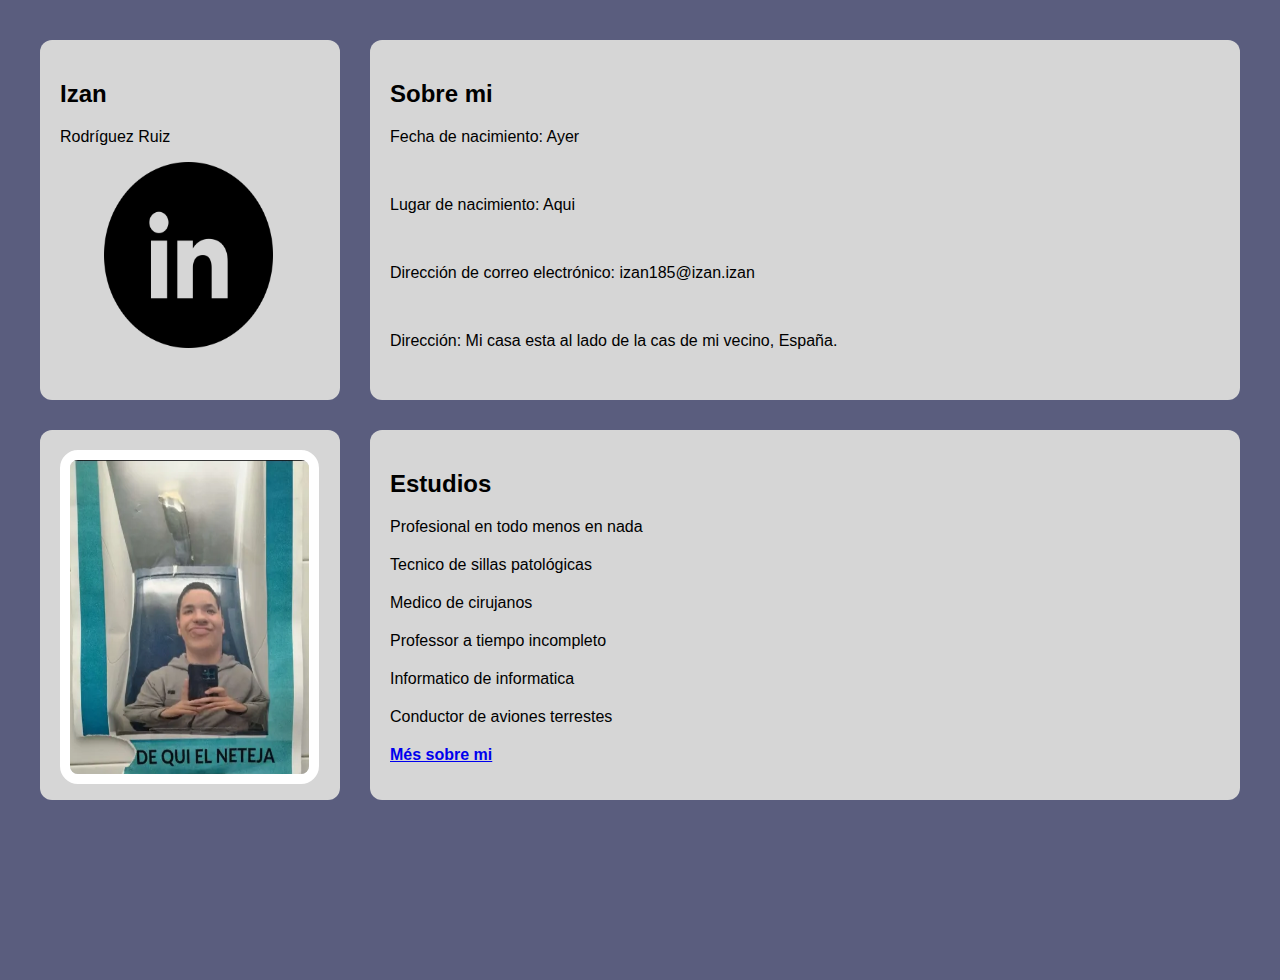
<file: index.html>
<!DOCTYPE html>
<html lang="en">
<head>
    <meta charset="UTF-8">
    <meta name="viewport" content="width=device-width, initial-scale=1.0">
    <title>CV Izan Rodríguez Ruiz</title>
    <link rel="stylesheet" href="styles.css">
</head>
<body>
    <div class="cajas">

        <div class="nombre caja">
            <h2>Izan</h2>
            <p>Rodríguez Ruiz</p>
            <a href="https://es.linkedin.com/"><img src="linkedin.png" class="imagen2" alt="Encuentrame aquí!"></a>
        </div>

        <div class="yo caja">
            <h2>Sobre mi</h2>
            <p class="texto">Fecha de nacimiento: Ayer</p>               
            <p class="texto">Lugar de nacimiento: Aqui </p>
            <p class="texto">Dirección de correo electrónico: izan185@izan.izan </p>
            <p class="texto"> Dirección: Mi casa esta al lado de la cas de mi vecino, España. </p>
          
        </div>

        <div class="foto caja">
            <img src="izan.png" alt="Izan Foto">
        </div>
        
        <div class="Estudios caja">
            <h2>Estudios</h2>
            <p class="texto2">Profesional en todo menos en nada</p>               
            <p class="texto2">Tecnico de sillas patológicas </p>
            <p class="texto2">Medico de cirujanos </p>
            <p class="texto2">Professor a tiempo incompleto</p>
            <p class="texto2">Informatico de informatica </p>
            <p class="texto2"> Conductor de aviones terrestes </p>
            <a href="intern.html" class="texto2"><strong>Més sobre mi</strong></p>
        </div>

    </div>

</body>
</html>
</file>
<file: styles.css>
body {
    margin: 0;
    padding: 40px;
    background: #5a5d7e;
    font-family: Arial, sans-serif;
    height: 100vh;
    overflow-y: hidden;
}

.cajas {
    display: grid;
    grid-template-columns: 300px 1fr; 
    gap: 30px;
    height: 90%;
}

.caja {
    background: rgb(214, 214, 214);
    padding: 20px;
    border-radius: 12px;
}

.foto img {
    width: 92%;
    border-radius: 18px;
    border: 10px solid white;
    height: 95%
}

.texto {
    margin-bottom: 50px;
}

.texto2 {
    margin-bottom: 20px;
}

.yo {
    overflow-y: hidden;
}

.imagen2 {
    margin-left: 17%;
    width: 65%;
    height: 58%
}
</file>
